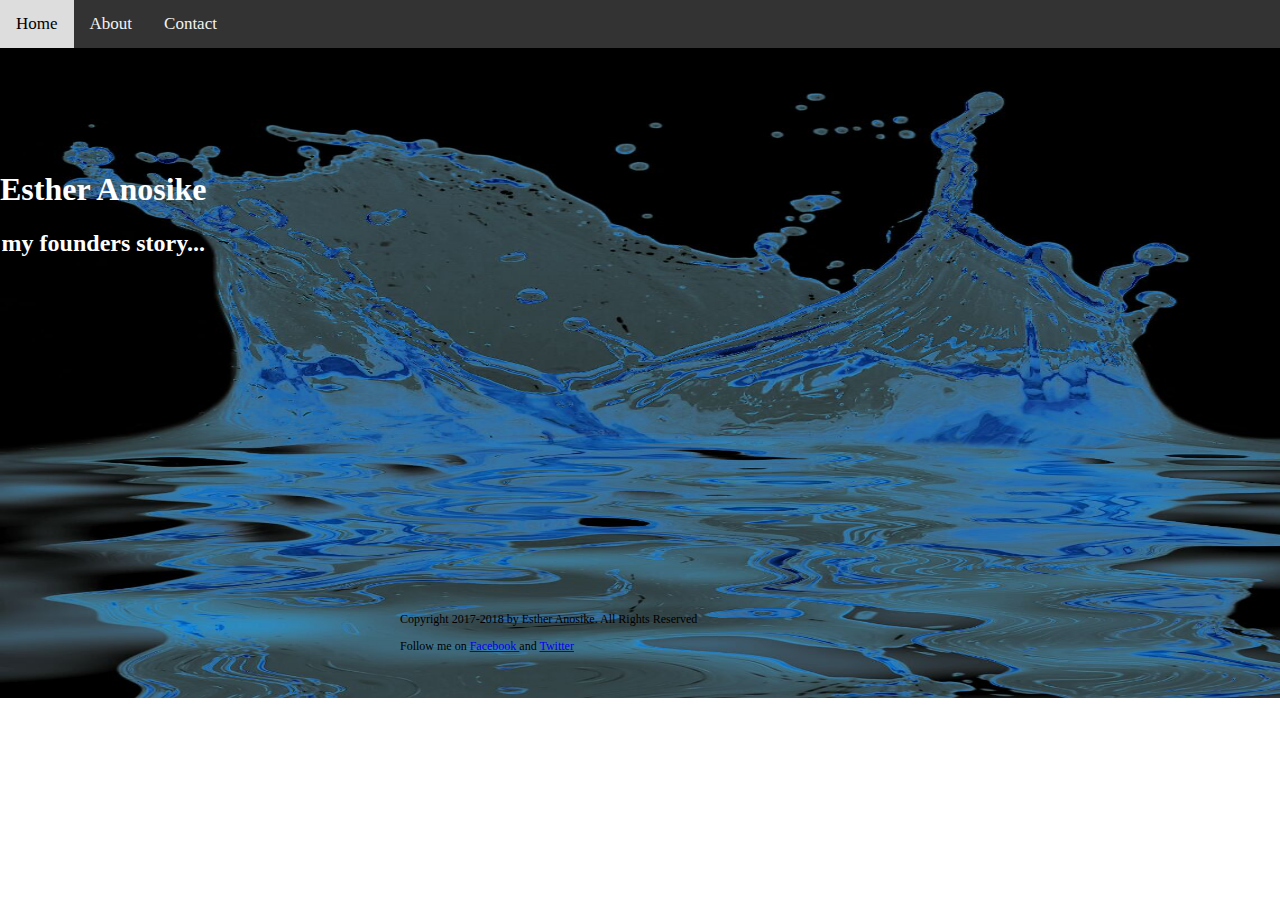
<file: index.html>
<!DOCTYPE html>
<html>

<!-- Mirrored from estheranosike.surge.sh/ by HTTrack Website Copier/3.x [XR&CO'2014], Fri, 08 Sep 2017 08:36:26 GMT -->
<!-- Added by HTTrack --><meta http-equiv="content-type" content="text/html;charset=UTF-8" /><!-- /Added by HTTrack -->
<head>
	<title>Esther Anosike</title>
	<link rel="stylesheet" type="text/css" href="style/style.css">
<header>
<div class="topnav" id="MyTopnav">
 	 <a href="index-2.html">Home</a>
  	 <a href="about_me.html">About</a>
  	 <a href="contact_me.html">Contact</a>

</div class="bg">
	<img src="media/bg1.jpg" style="height: 650px;background-position: center;
    background-repeat: no-repeat; background-size: cover;"> 
</header>
</head>
<body>

 <div class="container">
	<div class="text">
		<h1>Esther Anosike</h1>
		<h2>my founders story...</h2>

	</div>
</div>
<div id="footer" >
		<p> Copyright 2017-2018 by Esther Anosike. All Rights Reserved</p>
		<p>Follow me on <a href="https://www.facebook.com/esther.anosike.7"> Facebook </a> and 
		<a href="https://www.twitter.com/@OluwaEstiano"> Twitter</a></p>
	</div>

</body>

<!-- Mirrored from estheranosike.surge.sh/ by HTTrack Website Copier/3.x [XR&CO'2014], Fri, 08 Sep 2017 08:36:33 GMT -->
</html>
</file>
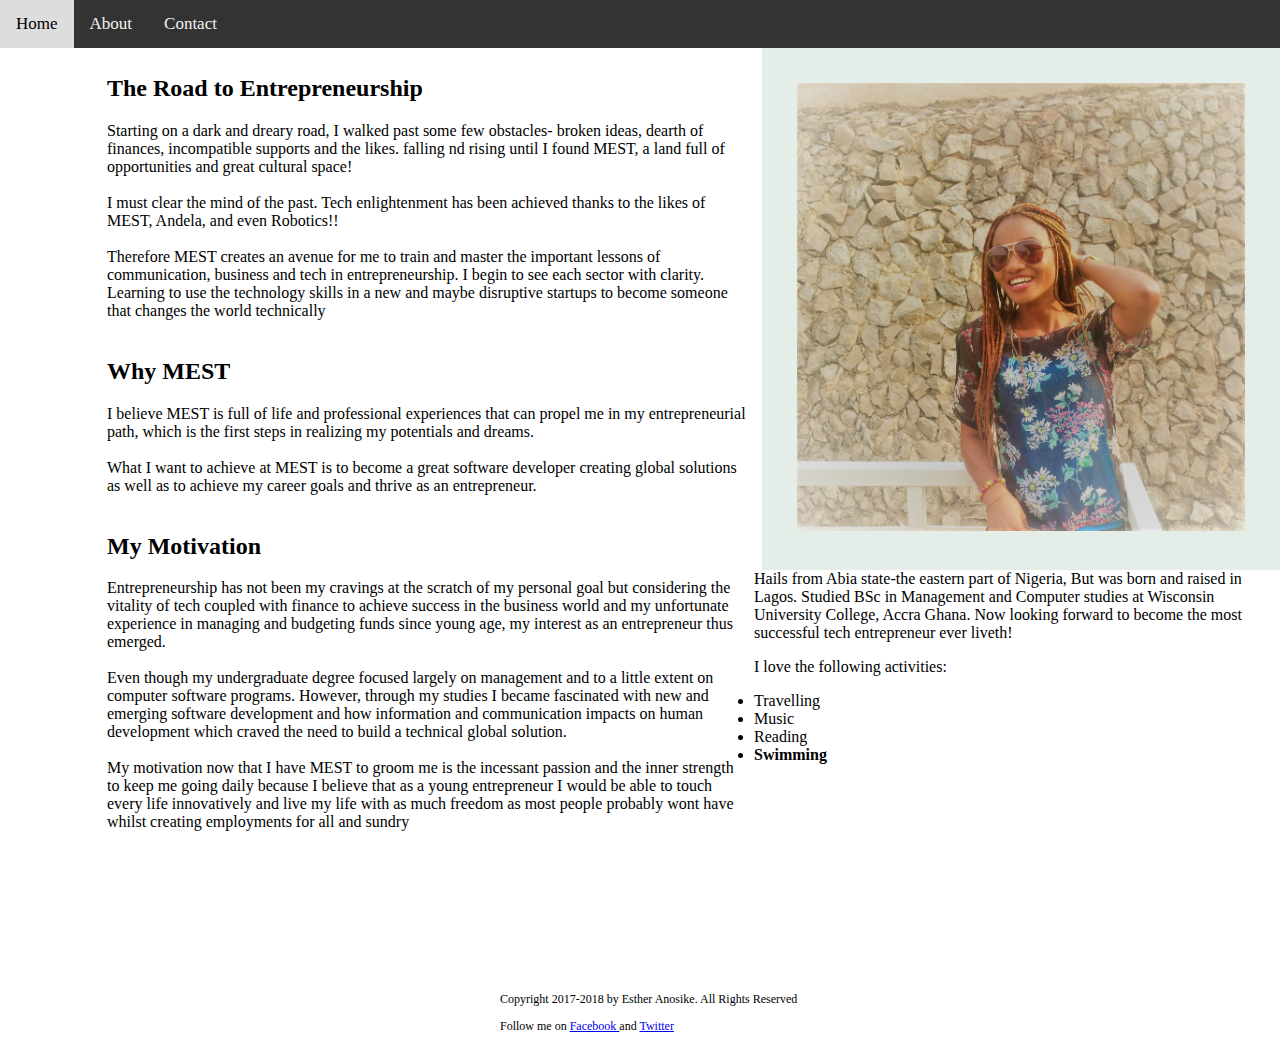
<file: about_me.html>
<!DOCTYPE html>
<html>

<!-- Mirrored from estheranosike.surge.sh/about_me.html by HTTrack Website Copier/3.x [XR&CO'2014], Fri, 08 Sep 2017 08:36:33 GMT -->
<!-- Added by HTTrack --><meta http-equiv="content-type" content="text/html;charset=UTF-8" /><!-- /Added by HTTrack -->
<head>
	<title>Esther Anosike</title>
	<link rel="stylesheet" type="text/css" href="style/style.css">
</head>
<header>
<div class="topnav" id="myTopnav">
 	 <a href="index-2.html">Home</a>
  	 <a href="about_me.html">About</a>
  	 <a href="contact_me.html">Contact</a>
</div> 
</header>
<section>
<div id="left">

<h2>The Road to Entrepreneurship</h2>
<p>

Starting on a dark and dreary road, I walked past some few obstacles- broken ideas, dearth of finances, incompatible supports and the likes. falling nd rising until I found MEST, a land full of opportunities and great cultural space! <br><br>

I must clear the mind of the past. Tech enlightenment has been achieved thanks to the likes of MEST, Andela, and even Robotics!!<br><br>

Therefore MEST creates an avenue for me to train and master the important lessons of communication, business and tech in entrepreneurship. I begin to see each sector with clarity. Learning to use the technology skills in a new and maybe disruptive startups to become someone that changes the world technically<br><br>
</p>

<h2>Why MEST</h2>
<p>

I believe MEST is full of life and professional experiences that can propel me in my entrepreneurial path, which is the first steps in realizing my potentials and dreams.<br><br>

What I want to achieve at MEST is to become a great software developer creating global solutions as well as to achieve my career goals and thrive as an entrepreneur.<br><br>
</p>

<h2>My Motivation</h2>
<p>

Entrepreneurship has not been my cravings at the scratch of my personal goal but considering the vitality of tech coupled with finance to achieve success in the business world and my unfortunate experience in managing and budgeting funds since young age, my interest as an entrepreneur thus emerged.<br><br>

Even though my undergraduate degree focused largely on management and to a little extent on computer software programs. However, through my studies I became fascinated with new and emerging software development and how information and communication impacts on human development which craved the need to build a technical global solution.<br><br>

My motivation now that I have MEST to groom me is the incessant passion and the inner strength to keep me going daily because I believe that as a young entrepreneur I would be able to touch every life innovatively and live my life with as much freedom as most people probably wont have whilst creating employments for all and sundry 
</div>

<div id="right">
<img src="media/alt2.jpg" width="550px" height="auto" /> 
</div>
</section>
<section>

<p>Hails from Abia state-the eastern part of Nigeria, But was born and raised in Lagos. Studied BSc in Management and Computer studies at Wisconsin University College, Accra Ghana. Now looking forward to become the most successful tech entrepreneur ever liveth! </p>
<p> I love the following activities:</p>
<li> Travelling</li>
<li> Music</li>
<li> Reading</li>
<li><strong> Swimming</strong></li>
</section>
<section>
<div id="footerabout" >
		<p> Copyright 2017-2018 by Esther Anosike. All Rights Reserved</p>
		<p>Follow me on <a href="https://www.facebook.com/esther.anosike.7"> Facebook </a> and 
		<a href="https://www.twitter.com/@OluwaEstiano"> Twitter</a></p>
</div>
</section>
</body>

<!-- Mirrored from estheranosike.surge.sh/about_me.html by HTTrack Website Copier/3.x [XR&CO'2014], Fri, 08 Sep 2017 08:36:34 GMT -->
</html>
</file>
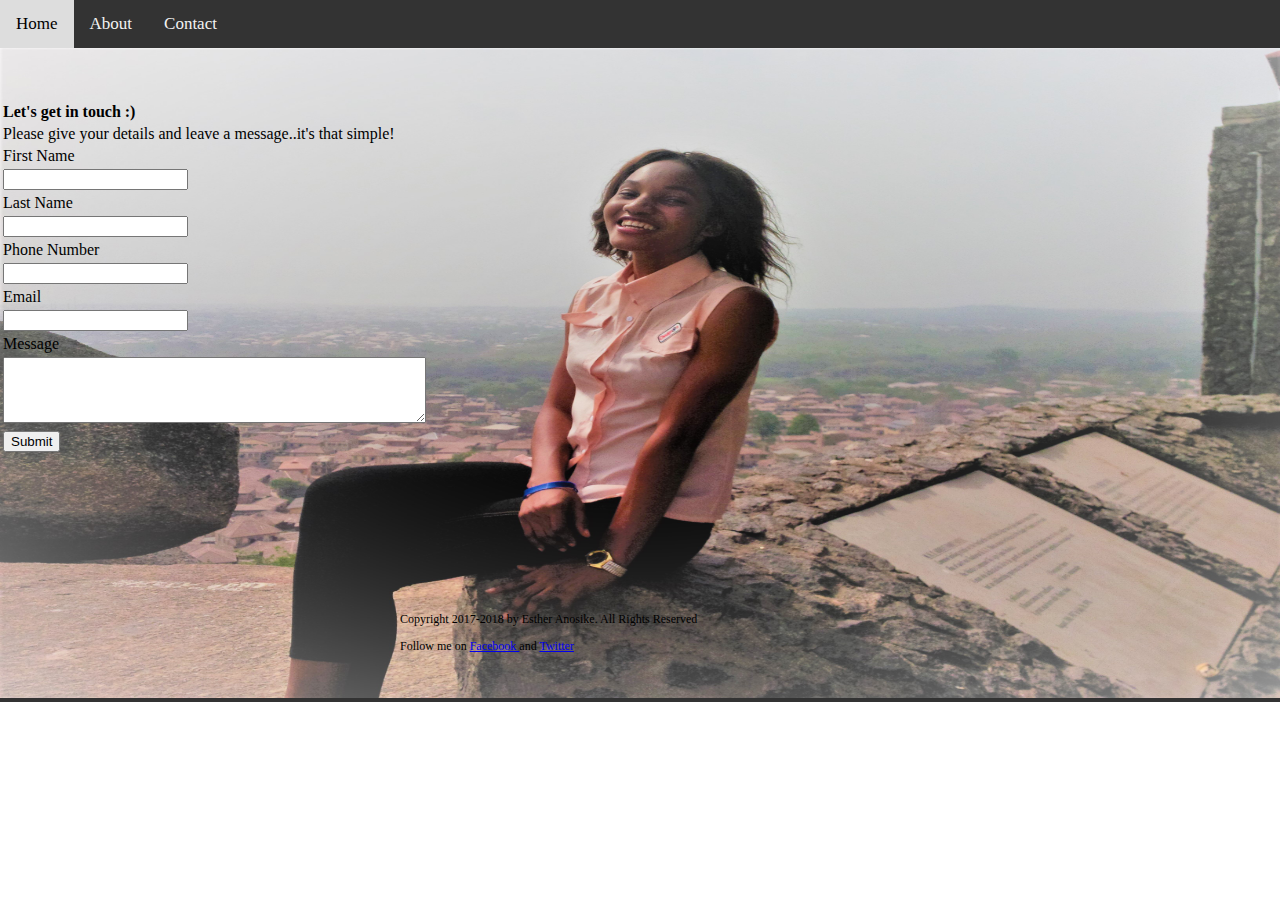
<file: contact_me.html>
<!DOCTYPE html>
<html>

<!-- Mirrored from estheranosike.surge.sh/contact_me.html by HTTrack Website Copier/3.x [XR&CO'2014], Fri, 08 Sep 2017 08:36:34 GMT -->
<!-- Added by HTTrack --><meta http-equiv="content-type" content="text/html;charset=UTF-8" /><!-- /Added by HTTrack -->
<head>
	<title>Esther Anosike</title>
	<link rel="stylesheet" type="text/css" href="style/style.css">
<header>
<div class="topnav" id="myTopnav">
 	 <a href="index-2.html">Home</a>
  	 <a href="about_me.html">About</a>
  	 <a href="contact_me.html">Contact</a> 	
<img src="media/alt.jpg" style="height: 650px;"> 
</div>
</header>
</head>

<body>
<div class="container">
<table style="width: 400px; position:absolute; top: 100px;">
    <thead>
        <tr>
            <td><strong>Let's get in touch :)</strong></td>
        </tr>
    </thead>
    <tbody>
        <tr>
            <td>Please give your details and leave a message..it's that simple!</td>
        </tr>
        <tr>
            <td>First Name</td>
        </tr>
        <tr>
            <td><input type="text" name="firstname" value=""></td>
        </tr>
        <tr>
            <td>Last Name</td>
        </tr>
        <tr>
            <td><input type="text" name="lastname" value=""></td>
        </tr>
        <tr>
            <td>Phone Number</td>
        </tr>
        <tr>
            <td><input type="text" name="phonenumber" value=""></td>
        </tr>
        <tr>
            <td>Email</td>
        </tr>
        <tr>
            <td><input type="text" name="email" value=""></td>
        </tr>
        <tr>
            <td>Message</td>
        </tr>
        <tr>
            <td><textarea rows="4" cols="50"></textarea></td>
        </tr>
    </tbody>
    <tfoot>
        <tr>
            <td><input type="submit" value="Submit"></td>
        </tr>
    </tfoot>
</table>


<!-- <form action="#" style="width: 400px; position:absolute; top: 100px;">
  <fieldset>
    <legend><strong>Let's get in touch :)</strong></legend>
    Please give your details and leave a message..it's that simple!
    <br><br>
    First name:<br>
    <input type="text" name="firstname" value="">
    <br>
    Last name:<br>
    <input type="text" name="lastname" value="">
    <br>
    Phone number:<br>
    <input type="text" name="phonenumber" value="">
    <br>
    Email:<br>
    <input type="text" name="email" value="">
    <br>
    Message:<br>
    <textarea rows="4" cols="50">
    </textarea>
    <br><br>
    <input type="submit" value="Submit">
  </fieldset>
</form> -->

<div id="footer" >
		<p> Copyright 2017-2018 by Esther Anosike. All Rights Reserved</p>
		<p>Follow me on <a href="https://www.facebook.com/esther.anosike.7"> Facebook </a> and 
		<a href="https://www.twitter.com/@OluwaEstiano"> Twitter</a>
	</div></p>

</body>

<!-- Mirrored from estheranosike.surge.sh/contact_me.html by HTTrack Website Copier/3.x [XR&CO'2014], Fri, 08 Sep 2017 08:36:36 GMT -->
</html>
</file>
<file: style/style.css>
#left{

	margin-left: 100px;
	float: left;
	width: 50%;
	padding: 7px;
}

#right{

	float: right;
	width: 35%;
	padding: 35px;
	background-color: #e5ede8;
}

#footer{
	clear:both;
	position: absolute;
	left: 400px;
	top: 600px;
	font-style: arial;
	font-size: 12px;
}

#footerabout{
	clear:both;
	position: absolute;
	left: 500px;
	top: 980px;
	font-style: arial;
	font-size: 12px;
}
/* Add a black background color to the top navigation */
.topnav {
    background-color: #333;
    overflow: hidden;
}

/* Style the links inside the navigation bar */
.topnav a {
    float: left;
    display: block;
    color: #f2f2f2;
    text-align: center;
    padding: 14px 16px;
    text-decoration: none;
    font-size: 17px;
}

/* Change the color of links on hover */
.topnav a:hover {
    background-color: #ddd;
    color: black;
}

/* Add a color to the active/current link */
.topnav a.active {
    background-color: #4CAF50;
    color: white;
}
body, html {
    height: 100%;
    margin: 0;
}

header, img{
	width: 100%;
	max-height:50%;
	padding: 0px;
}
.text{
	text-align: center;
	color: #fff;
	border-radius: 2px;
	position: absolute;
	top: 150px;
}
</file>
